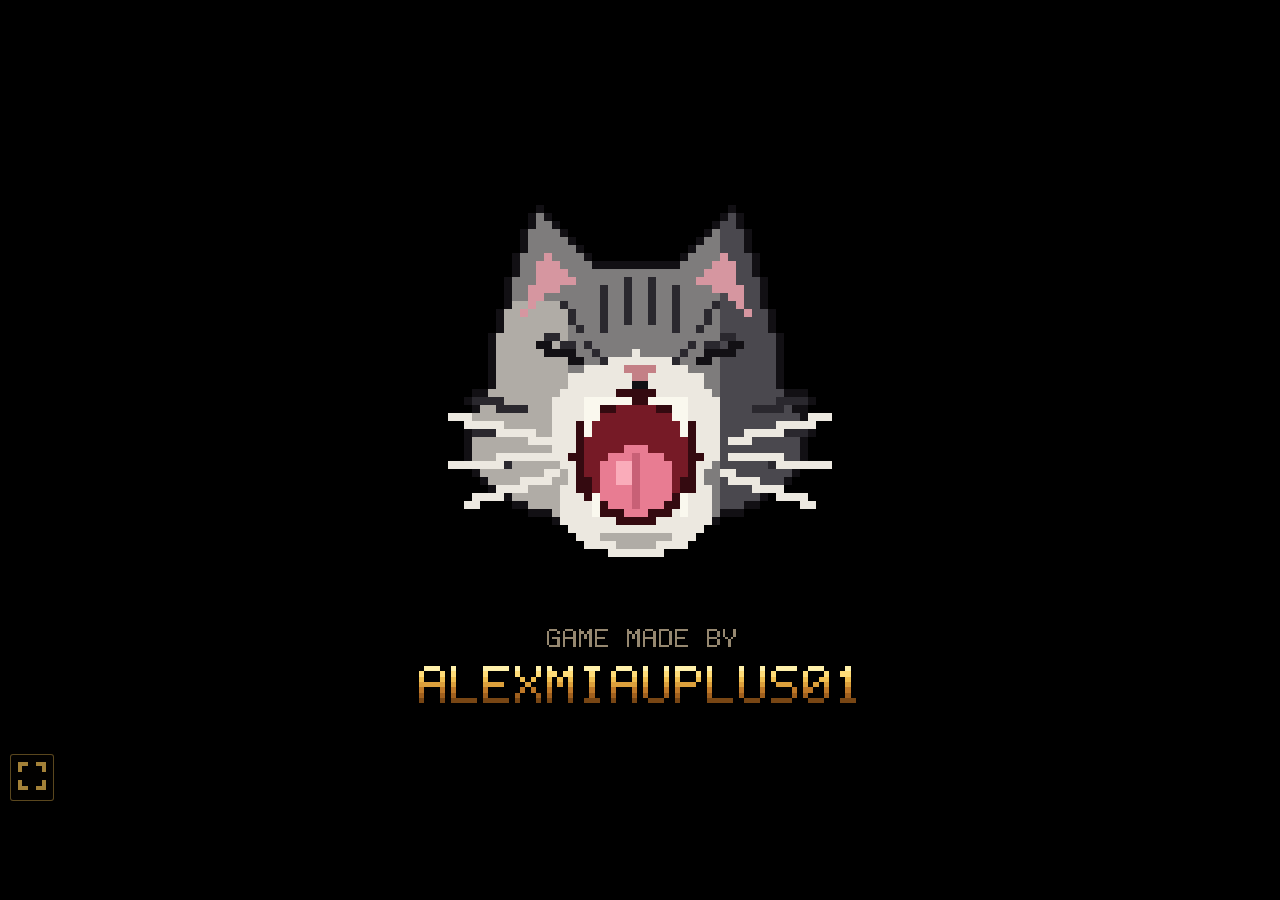
<file: index.html>
<!DOCTYPE html>
<html lang="es">
<head>
<meta charset="utf-8">
<title>HEXCRYPT</title>
<meta name="viewport" content="width=device-width,initial-scale=1,viewport-fit=cover,user-scalable=no">
<meta name="description" content="Roguelike en primera persona estilo pixel art: entra en mazmorras de varios niveles, saquea y sal con vida.">
<meta name="theme-color" content="#000000">
<meta name="version" content="4b25552-202611141105">
<link rel="manifest" href="manifest.webmanifest">
<link rel="icon" href="icons/icon-192.png">
<link rel="apple-touch-icon" href="icons/apple-touch-icon.png">
<meta name="mobile-web-app-capable" content="yes">
<meta name="apple-mobile-web-app-capable" content="yes">
<meta name="apple-mobile-web-app-status-bar-style" content="black">
<link rel="stylesheet" href="css/style.css?v=4b25552-202611141105">
<script>
// Vigilante del arranque: si el juego no empieza en 10 s o falla al cargar, en vez de quedarse la pantalla en negro
// se explica qué pasa y se ofrece borrar solo la caché del juego (las partidas guardadas no se tocan) y recargar.
window.__bootErr = [];
window.addEventListener('error', function (e) { if (!window.__booted) { window.__bootErr.push((e.message || 'error') + (e.filename ? ' (' + e.filename.split('/').pop().split('?')[0] + ')' : '')); bootProblem(); } });
window.addEventListener('unhandledrejection', function (e) { if (!window.__booted) { window.__bootErr.push(String((e.reason && e.reason.message) || e.reason || 'error')); bootProblem(); } });
setTimeout(function () { if (!window.__booted) bootProblem(); }, 25000); // conexiones lentas: margen amplio
function bootProblem() {
  var ld = document.getElementById('loading'); if (!ld || ld.dataset.problem) return; ld.dataset.problem = '1';
  ld.innerHTML = 'EL JUEGO NO HA PODIDO ARRANCAR<br><small style="font-size:12px;color:#c8a070;letter-spacing:1px">' + (window.__bootErr.slice(0, 3).join('<br>') || 'Tarda demasiado en cargar') + '</small><br><button id="bootfix" style="margin-top:14px;font:bold 15px monospace;padding:10px 16px;background:#3a1a0c;color:#e8b850;border:1px solid #e8b850">BORRAR CACHÉ Y RECARGAR</button><br><small style="font-size:11px;color:#8a7050">Tus partidas no se borran</small>';
  ld.style.flexDirection = 'column'; ld.style.zIndex = 9;
  document.getElementById('bootfix').onclick = function () {
    var p = [];
    if (navigator.serviceWorker) p.push(navigator.serviceWorker.getRegistrations().then(function (rs) { return Promise.all(rs.map(function (r) { return r.unregister(); })); }));
    if (window.caches) p.push(caches.keys().then(function (ks) { return Promise.all(ks.map(function (k) { return caches.delete(k); })); }));
    Promise.all(p).catch(function () {}).then(function () { location.replace(location.pathname + '?r=' + Date.now()); });
  };
}
</script>
</head>
<body>
<div id="screen"><canvas id="view" width="480" height="270"></canvas><div id="crt"></div><button id="fs" type="button" aria-label="Pantalla completa" title="Pantalla completa"><svg viewBox="0 0 16 16" width="100%" height="100%" shape-rendering="crispEdges"><path id="fs-ico" fill="#e8b850" d="M1 1h5v2H3v3H1zM10 1h5v5h-2V3h-3zM1 10h2v3h3v2H1zM13 10h2v5h-5v-2h3z"/></svg></button></div>
<div id="loading"><div id="splashbox"><img id="splashimg" alt=""></div></div>
<!-- SPLASH-FRAMES -->
<script>window.__splashFrames = ["[data-uri]","[data-uri]","[data-uri]"];</script>
<!-- /SPLASH-FRAMES -->
<script>
// Pantalla del estudio desde el primer instante: tapa la descarga de los scripts. Son los mismos fotogramas que
// dibuja el juego (tools/make-splash-frames.js); al arrancar, el juego sigue la animación en el mismo punto.
window.__splash0 = performance.now();
(function () {
  var img = document.getElementById('splashimg'), F = window.__splashFrames;
  if (!img || !F) { var l = document.getElementById('loading'); if (l) l.textContent = 'CARGANDO LA MAZMORRA…'; return; }
  function tick() {
    if (!document.getElementById('splashimg')) return;
    var t = (performance.now() - window.__splash0) / 1000, ph = (t % 1.2) / 1.2;
    var o = ph < 0.25 ? 0 : ph < 0.33 ? 1 : ph < 0.75 ? 2 : ph < 0.83 ? 1 : 0;  // misma animación que ui.splash
    if (img.dataset.o !== String(o)) { img.src = F[o]; img.dataset.o = o; }
    img.style.opacity = Math.min(1, t / 0.5);
    requestAnimationFrame(tick);
  }
  tick();
})();
</script>
<div id="rotate">GIRA EL MÓVIL<br>PARA JUGAR EN HORIZONTAL</div>
<script src="js/util.js?v=4b25552-202611141105"></script>
<script src="js/font.js?v=4b25552-202611141105"></script>
<script src="js/art.js?v=4b25552-202611141105"></script>
<script src="js/assets.js?v=4b25552-202611141105"></script>
<script src="js/sprites.js?v=4b25552-202611141105"></script>
<script src="js/audio.js?v=4b25552-202611141105"></script>
<script src="js/world.js?v=4b25552-202611141105"></script>
<script src="js/dungeon.js?v=4b25552-202611141105"></script>
<script src="js/render.js?v=4b25552-202611141105"></script>
<script src="js/classes.js?v=4b25552-202611141105"></script>
<script src="js/skills.js?v=4b25552-202611141105"></script>
<script src="js/vfx.js?v=4b25552-202611141105"></script>
<script src="js/ambient.js?v=4b25552-202611141105"></script>
<script src="js/ui.js?v=4b25552-202611141105"></script>
<script src="js/controls.js?v=4b25552-202611141105"></script>
<script src="js/enemies.js?v=4b25552-202611141105"></script>
<script src="js/game.js?v=4b25552-202611141105"></script>
<script src="js/shop.js?v=4b25552-202611141105"></script>
<script src="js/items.js?v=4b25552-202611141105"></script>
<script src="js/elites.js?v=4b25552-202611141105"></script>
<script src="js/save.js?v=4b25552-202611141105"></script>
<script src="js/touch.js?v=4b25552-202611141105"></script>
<script src="js/gamepad.js?v=4b25552-202611141105"></script>
<script src="js/i18n.js"></script>
</body>
</html>
</file>
<file: css/style.css>
html, body { margin: 0; height: 100%; height: 100dvh; background: #000; overflow: hidden; }
body { display: flex; align-items: center; justify-content: center; }
/* 16:9 dentro de lo que se ve: dvh es la altura visible (en Chrome móvil, sin la barra de direcciones) */
/* --ar: proporción del juego (16:9 o más ancha en móviles alargados; la pone js/render.js) */
#screen { position: relative; width: min(100vw, calc(var(--ar, 1.7778) * 100vh)); height: min(calc(100vw / var(--ar, 1.7778)), 100vh); }
@supports (height: 100dvh) { #screen { width: min(100vw, calc(var(--ar, 1.7778) * 100dvh)); height: min(calc(100vw / var(--ar, 1.7778)), 100dvh); } }
#view {
  width: 100%; height: 100%; touch-action: none; -webkit-user-select: none; user-select: none; -webkit-touch-callout: none;
  image-rendering: pixelated; image-rendering: crisp-edges; image-rendering: pixelated;
  display: block;
}
/* Filtro CRT (opciones): líneas de barrido alineadas con los 270 píxeles verticales, máscara de
   fósforo RGB, viñeta con esquinas redondeadas y un leve parpadeo. Solo CSS: no cuesta CPU. */
#crt { position: absolute; inset: 0; pointer-events: none; display: none; }
body.crt #crt { display: block; border-radius: 3% / 5%;
  background: repeating-linear-gradient(to bottom, rgba(0, 0, 0, 0) 0, rgba(0, 0, 0, 0) 55%, rgba(0, 0, 0, 0.32) 55%, rgba(0, 0, 0, 0.32) 100%);
  background-size: 100% calc(100% / 270);
  animation: crt-flicker 0.12s steps(2) infinite; }
body.crt #crt::before { content: ''; position: absolute; inset: 0; border-radius: inherit;
  background: repeating-linear-gradient(to right, rgba(255, 40, 40, 0.07) 0, rgba(255, 40, 40, 0.07) 33.3%, rgba(40, 255, 40, 0.06) 33.3%, rgba(40, 255, 40, 0.06) 66.6%, rgba(60, 80, 255, 0.07) 66.6%, rgba(60, 80, 255, 0.07) 100%);
  background-size: calc(100% / var(--vwpx, 480)) 100%; mix-blend-mode: screen; }
body.crt #crt::after { content: ''; position: absolute; inset: 0; border-radius: inherit;
  background: radial-gradient(ellipse at center, rgba(0, 0, 0, 0) 58%, rgba(0, 0, 0, 0.45) 88%, rgba(0, 0, 0, 0.8) 100%);
  box-shadow: inset 0 0 40px rgba(0, 0, 0, 0.75), inset 0 0 4px rgba(255, 255, 255, 0.08); }
body.crt #view { border-radius: 3% / 5%; filter: contrast(1.12) saturate(1.18) brightness(1.12) blur(0.35px); }
@keyframes crt-flicker { 0% { opacity: 0.94; } 100% { opacity: 1; } }
#loading {
  position: fixed; inset: 0; display: flex; align-items: center; justify-content: center; z-index: 4;
  color: #e8b850; background: #000; font: bold 18px/1.4 monospace; letter-spacing: 3px; text-align: center;
}
/* pantalla del estudio mientras carga: misma caja 16:9 que el juego, pixel art nítido */
#splashbox { width: min(100vw, 177.78vh); height: min(56.25vw, 100vh); }
@supports (height: 100dvh) { #splashbox { width: min(100vw, 177.78dvh); height: min(56.25vw, 100dvh); } }
#splashimg { display: block; width: 100%; height: 100%; image-rendering: pixelated; image-rendering: crisp-edges; image-rendering: pixelated; opacity: 0; }
/* aviso para móviles en vertical */
#rotate { display: none; position: fixed; inset: 0; z-index: 5; align-items: center; justify-content: center; text-align: center;
  background: #000; color: #e8b850; font: bold 18px/1.6 monospace; letter-spacing: 2px; }
@media (orientation: portrait) and (pointer: coarse) { #rotate { display: flex; } }
html, body { touch-action: none; overscroll-behavior: none; -webkit-tap-highlight-color: transparent; }
/* botón de pantalla completa (esquina inferior izquierda) */
#fs { position: absolute; left: 0.8%; bottom: 1.2%; width: 4.2%; min-width: 26px; max-width: 44px; aspect-ratio: 1; padding: 5px;
  background: rgba(10, 6, 4, 0.45); border: 1px solid rgba(232, 184, 80, 0.55); border-radius: 3px; cursor: pointer; opacity: 0.7; z-index: 3; touch-action: manipulation; }
#fs:hover, #fs:active { opacity: 1; background: rgba(40, 24, 10, 0.7); }
#fs[hidden] { display: none; }
</file>
